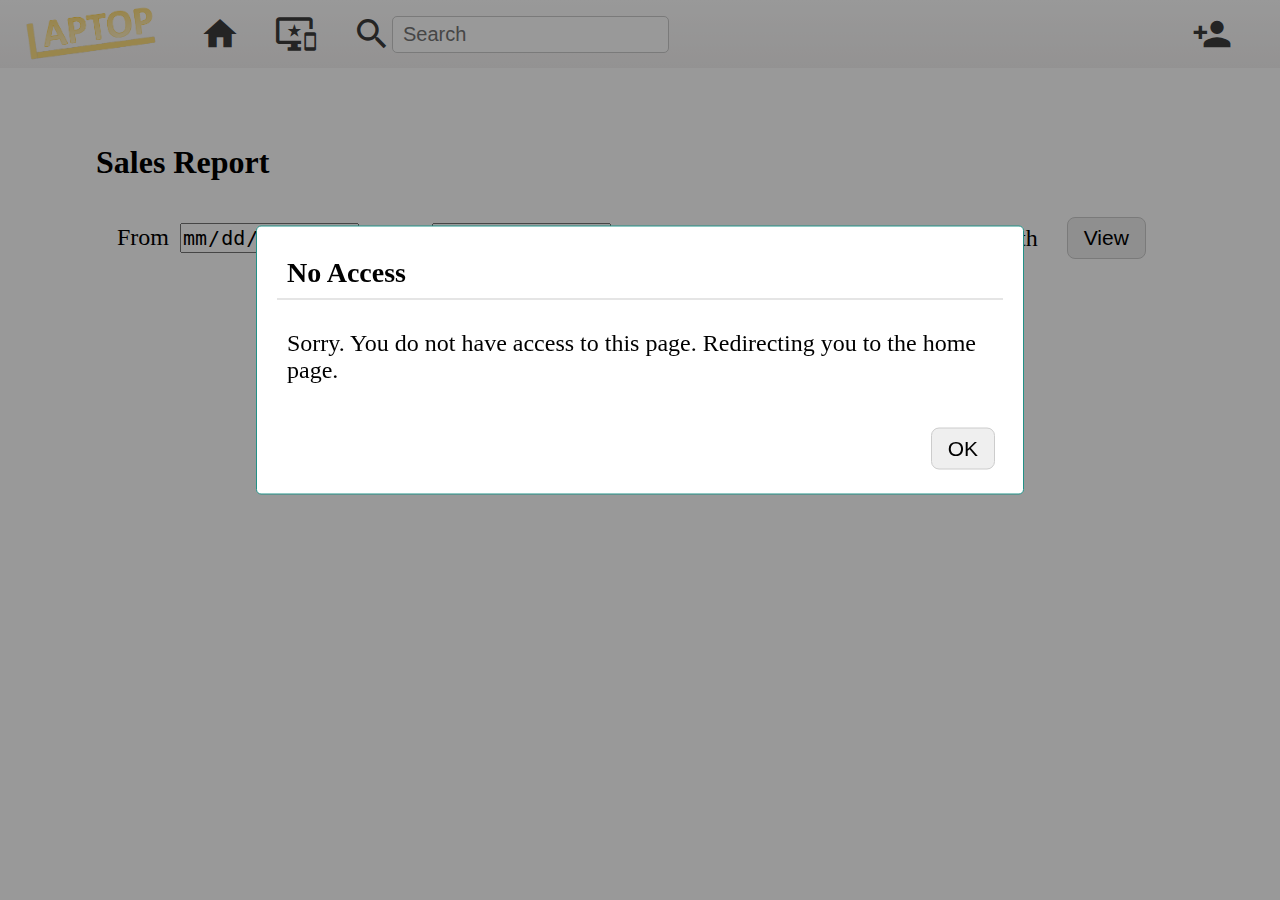
<file: frontend/reports.html>
<!DOCTYPE html>
<html>
    <head>
        <meta charset="utf-8"/>
        <meta http-equiv="X-UA-Compatible" content="IE=edge">

        <meta name="description" content="login-page">
        <meta name="author" content="Yanchao Liu">
        <meta name="viewport" content="width=device-width, initial-scale=1">
        
        <link rel="stylesheet" type="text/css" href="styles/base.css"/>
        <link rel="stylesheet" type="text/css" href="styles/reports.css" />

        <link rel="stylesheet" type="text/css" href="styles/navbar.css"/>
        <link rel="stylesheet" type="text/css" href="styles/modal.css"/>
        <link rel="stylesheet" type="text/css" href="styles/font.css"/>

        <link rel="stylesheet" href="https://fonts.googleapis.com/icon?family=Material+Icons">

        <title>Laptop Mall: Sale Reports Page</title>
    </head>

    <body>
        <nav class="navbar"></nav>

        <main>
            <h1>Sales Report</h1>

            <div class="fields">
                <div class="row">
                    <label>From</label>
                    <input type="date" name="from" min="2021-01-01"/>
                </div>
                
                <div class="row">
                    <label>To</label>
                    <input type="date" name="to" min="2021-01-01"/>
                </div>

                <div class="row">
                    <input type="radio" name="type" value="day"/>
                    <label>By day</label>
                </div>

                <div class="row">
                    <input type="radio" name="type" value="week"/>
                    <label>By week</label>
                </div>

                <div class="row">
                    <input type="radio" name="type" value="month"/>
                    <label>By month</label>
                </div>

                <button>View</button>
            </div>

            <div class="reports">
                <div class="simple"></div>
                <div class="graphs"></div>
            </div>
        </main>
        
        <script src="https://d3js.org/d3.v4.js"></script>
        <script type="module" src="src/reports.js"></script>

    </body>
</html>
</file>
<file: frontend/styles/base.css>
* {
    padding: 0px;
    margin: 0px;
    box-sizing: border-box;
}

body {
    width: 100%;
    height: 100%;
}

main {
    padding-top: 60px;
    padding-bottom: 50px;
    width: 85%;
    margin-left: auto;
    margin-right: auto;
}

h1 {
    padding-top: 16px;
    padding-bottom: 16px;
}

button {
    margin-top: 4px;
    margin-bottom: 4px;
    margin-left: 8px;
    margin-right: 8px;
    text-align: center;
    font-size: 21px;
    font-weight: normal;
    padding-top: 8px;
    padding-bottom: 8px;
    padding-left: 16px;
    padding-right: 16px;
    border: 1px solid #ccc;
    border-radius: 8px;
}

button:hover {
    cursor: pointer;
    background-color: #a7a7a7;
    outline: none;
}

input[type=password],
input[type=text] {
    font-size: 20px;
    padding-top: 6px;
    padding-bottom: 6px;
    padding-left: 10px;
    border: 1px solid #ccc;
    border-radius: 5px;
    min-width: 80px;
}

input[type=checkbox]{
    padding: 3px;
    border: 1px solid #ccc;
    border-radius: 5px;
    transform: scale(1.8);
}


table {
    padding-top: 24px;
    padding-bottom: 24px;
    border-collapse: collapse;
    width: 100%;
    table-layout: auto;
    text-align: center;
}

table tr {
    line-height: 1.6;
}

table td {
    padding: 8px;
    text-align: center;
    border-bottom: 1px solid #ddd;
}

table td{
    font-size: 23px;
    font-weight: normal;
}

table thead td{
    font-size: 25px;
    font-weight: bold;
}

table td.pointer-underline:hover {
    cursor: pointer;
    text-decoration: underline;
}

table td.flexcell {
    display: flex;
    flex-flow: row wrap;
    justify-content: space-around;
    align-items: center;
}

table td img {
    width: 200px;
    height: auto;
    object-fit: contain;
    padding: 12px;
}

table td.removed {
    text-decoration: line-through;
}
</file>
<file: frontend/styles/reports.css>
.fields {
    padding-top: 16px;
    padding-bottom: 16px;
    display: flex;
    flex-flow: row nowrap;
    justify-content: flex-start;
    align-items: center;
}

.fields .row {
    padding-left: 16px;
    padding-right: 16px;
    font-size: 24px;
}

.fields .row label {
    padding-left: 5px;
    padding-right: 5px;
}

.fields .row input[type=radio]{
    -ms-transform: scale(1.6); /* IE 9 */
    -webkit-transform: scale(1.6); /* Chrome, Safari, Opera */
    transform: scale(1.6);
}

.fields .row input[type=date] {
    font-size: 20px;
}

.reports {
    padding-top: 24px;
    padding-bottom: 24px;
    padding-left: 24px;
    padding-right: 24px;
    width: 100%;
}

.reports .simple {
    padding-bottom: 24px;
    display: flex;
    flex-direction: row nowrap;
    justify-content: space-around;
    align-items: flex-start;
}

.reports .simple .card {
    width: 20%;
    display: flex;
    flex-direction: column;
    text-align: center;
    font-size: 26px;
    background-color:#00FFFF;
    padding-top: 24px;
    padding-bottom: 24px;
    border: 0.5px solid #ccc;
}

.reports .simple .card:hover {
    background-color:rgba(250, 235, 215, 0.801);
}


.reports .simple .card .top {
    padding-top: 6px;
    padding-bottom: 12px;
    font-weight: bold;
}

.reports .simple .card .bottom {
    padding-top: 12px;
    padding-bottom: 8px;
    font-weight: bold;
}

.reports .graphs {
    padding-top: 24px;
    padding-bottom: 24px;
}

.reports svg {
    margin-bottom: 50px;
    display: block;
    margin-left: auto;
    margin-right: auto;
}
</file>
<file: frontend/styles/navbar.css>
.navbar {
    display: flex;
    flex-flow: row wrap;
    justify-content: space-between;
    min-height: 60px;
    width: 100%;
    padding-left: 10px;
    padding-right: 10px;
    padding-top: 3px;
    padding-bottom: 3px;
    background: linear-gradient(white, #f6f4f4);
    font-family: 'nav-font', serif;
    color: rgb(61, 61, 61);
}

.navbar .left,
.navbar .right {
    display: flex;
    flex-flow: row wrap;
    justify-content: flex-start;
    align-items: center;
}

.navbar .left img {
    padding-top: 2px;
    padding-bottom: 2px;
    padding-left: 10px;
    padding-right: 10px;
    width: auto;
    height: 60px;
    object-fit: contain;
}

.navbar ul {
    padding-left: 10px;
    padding-right: 20px;
    padding-top: 5px;
    padding-bottom: 5px;
    list-style: none;
    display: flex;
    flex-flow: row wrap;
}

.navbar ul li {
    margin-left: 5px;
    margin-right: 5px;
    padding-left: 13px;
    padding-right: 13px;
    padding-top: 6px;
    padding-bottom: 6px;
    font-size: 40px;
    display: flex;
    flex-direction: row nowrap;
    justify-content: center;
    align-items: center;
}

.navbar ul li:hover {
    cursor: pointer;
    background-color: #ffe084;
    border-radius: 5px;
}

.navbar ul li i {
    color: rgb(197, 100, 87);
    font-size: 20px;
    position: relative;
    top: -20px;
    right: 0px;
}

.navbar ul li input {
    border: 1px solid #ccc;
}

.navbar ul li input:focus {
    outline-width: 0px;
}


.navbar ul li .icon {
    font-size: 40px;
}
</file>
<file: frontend/styles/modal.css>
.modal {
    position: fixed;
    z-index: 1; 
    padding-top: 100px;     left: 0;
    top: 0;
    width: 100%; 
    height: 100%; 
    overflow: auto; 
    background-color: rgba(0,0,0,0.4); 
}

.modal-content {
    position: fixed;
    top: 40%;
    left: 50%;
    transform: translate(-50%, -50%);
    width: 60%;
    min-width: 350px;
    margin-left: auto;
    margin-right: auto;
    overflow: auto;
    background-color: white;
    border: 1px solid rgb(33, 145, 135);
    border-radius: 5px;
    padding-top: 20px;
    padding-bottom: 10px;
    padding-left: 20px;
    padding-right: 20px;
}

.modal-content .header {
    padding: 10px;
    border-bottom: 1px solid #ccc;
}

.modal-content .header .header-title{
    font-size: 28px;
    font-weight: bold;
}

.modal-content .body {
    padding-top: 30px;
    padding-bottom: 20px;
    padding-left: 10px;
    padding-right: 10px;
    display: flex;
    flex-flow: column nowrap;
}

.modal-content .body .p{
    font-size: 24px;
    font-weight: normal;
}

.modal-content .body .row {
    padding-top: 8px;
    padding-bottom: 8px;
    display: flex;
    flex-flow: row wrap;
    justify-content: flex-start;
    align-items: center;
}

.modal-content .body .row label {
    font-size: 24px;
    padding-right: 24px;
}

.modal-content .footer {
    padding-top: 20px;
    padding-bottom: 10px;
    text-align: right;
}
</file>
<file: frontend/styles/font.css>
@font-face {
    font-family: 'nav-font';
    src: url('./fonts/Merriweather-Bold.ttf')  format('truetype');
  }
</file>
